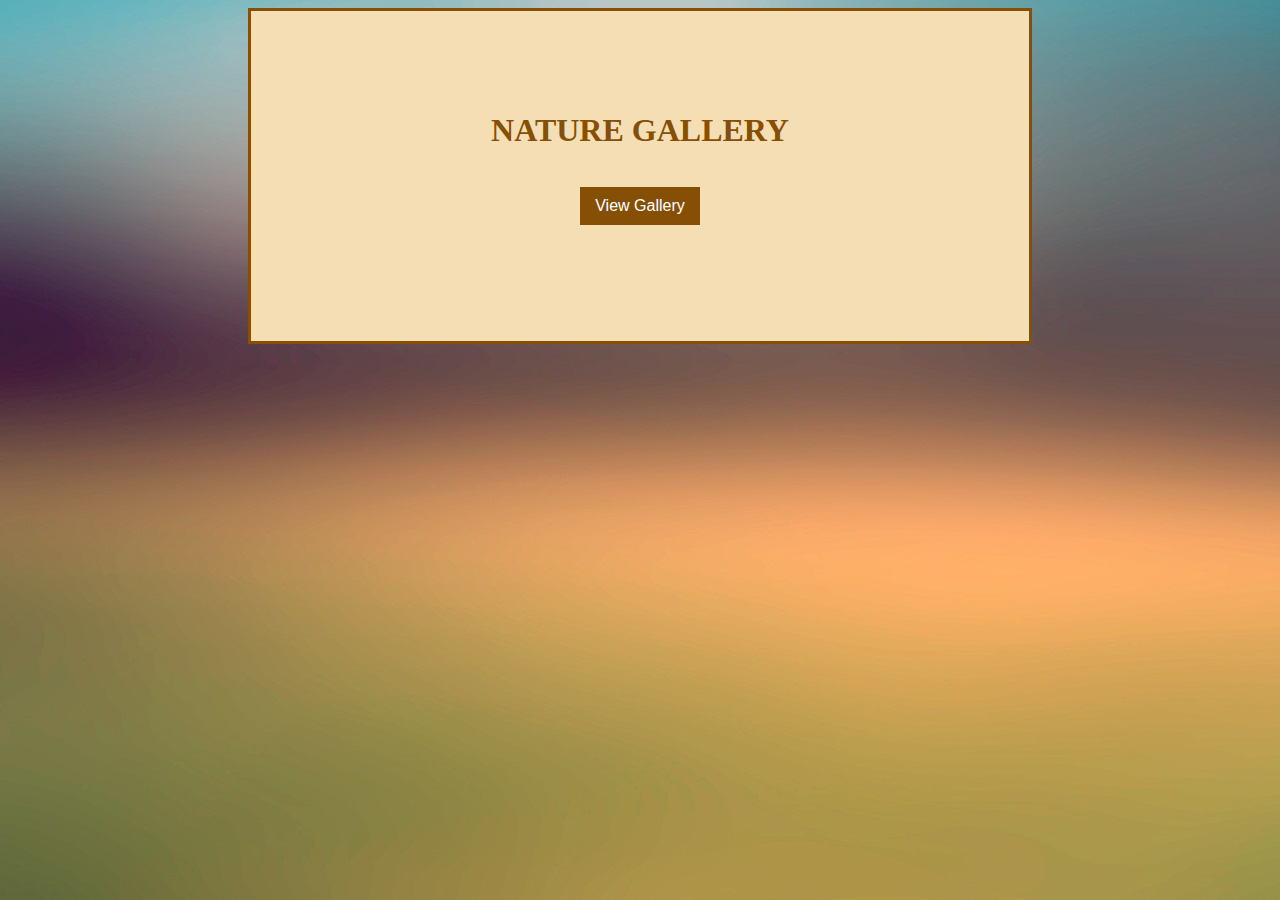
<file: index.html>
<!DOCTYPE html>
<html>
<head>
    <style>
        div {
            background-color: wheat;
            margin: auto;
            width: 60%;
            border: 3px solid #855006;
            padding: 10px;
            padding-top: 80px;
            padding-bottom: 100px;
            display: flex; /* Enable Flexbox */
            flex-direction: column; /* Align children in a column */
            align-items: center; /* Center horizontally */
        }
        .heading {
            text-align: center; /* Center the heading text */
            color: #855006;
            /*margin-bottom: 150px; /* Use margin-bottom instead of padding-bottom for spacing */
        }
        .button {
            border: none;
            color: white;
            padding: 10px 15px;
            text-align: center;
            text-decoration: none;
            display: inline-block;
            font-size: 16px;
            margin: 16px 6px;
            cursor: pointer;
            background-color: #855006;
        }
    </style>
</head>
<body style="background-image: url('blur nature.jpg');">
    <div>
        <h1 class="heading">NATURE GALLERY</h1>
        <a href="galary.html"><button class="button">View Gallery</button></a>
    </div>
</body>
</html>
</file>
